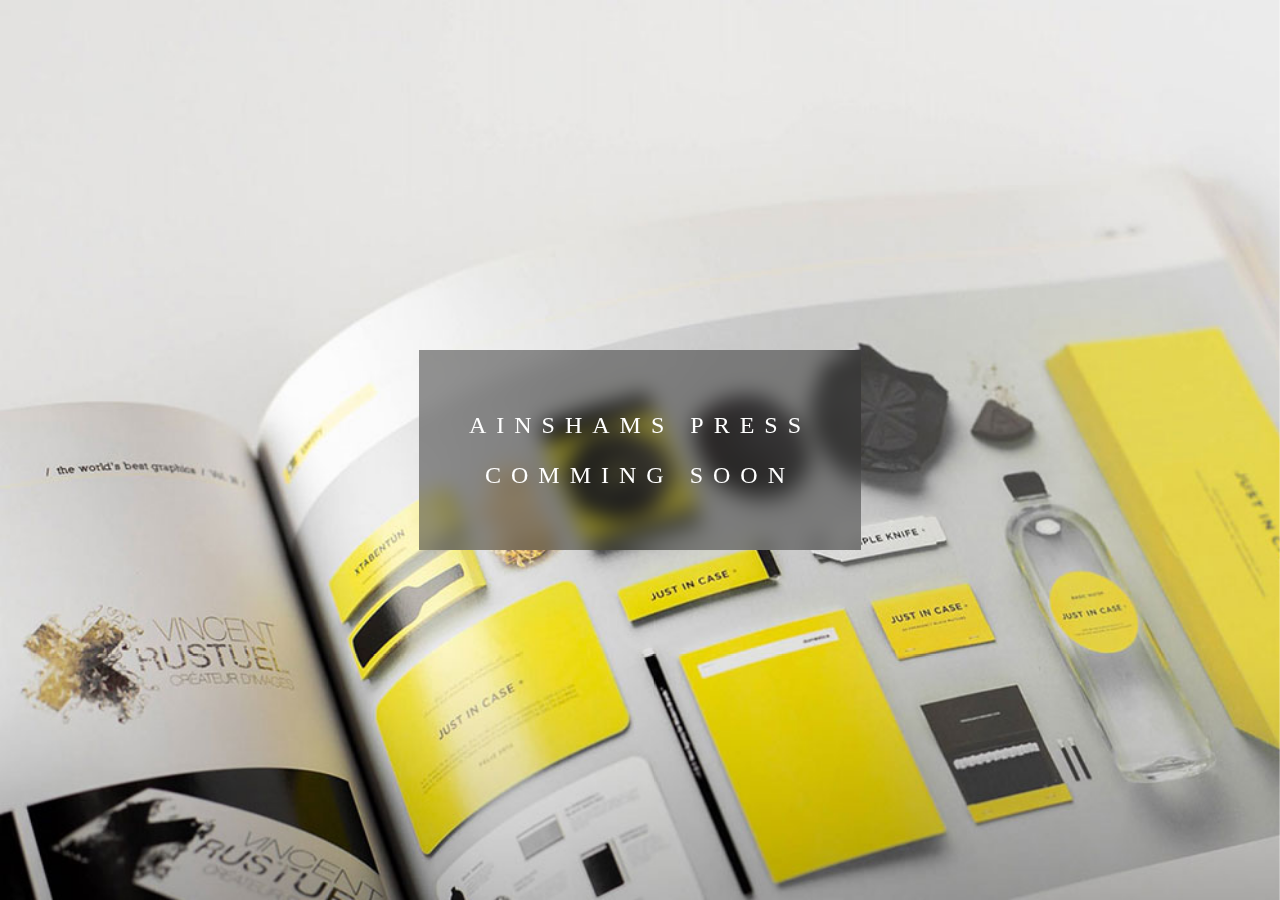
<file: h/index.html>
<!DOCTYPE html>
<html lang="en">

<head>
    <meta charset="UTF-8">
    <meta http-equiv="X-UA-Compatible" content="IE=edge">
    <meta name="viewport" content="width=device-width, initial-scale=1.0">
    <title>Ainshams press - comming soon</title>
    <style>
        * {
            margin: 0;
            padding: 0;
        }

        div {
            position: fixed;
            height: 100%;
            width: 100%;
            background-image: url(page.jpg);
            background-size: cover;
            font-family: roboto;

            display: flex;
            align-items: center;
            justify-content: center;
        }

        h2 {
            text-align: center;
            font-weight: 300;
            letter-spacing: 10px;
            display: block;
            text-transform: uppercase;
            color: white;
            line-height: 50px;
        }

        span {
            background-color: #2c2c2c80;
            backdrop-filter: blur(10px);

            padding: 50px;
        }
    </style>
</head>

<body>
    <div>
        <span>
            <h2><b>Ainshams press</b>
                <br> Comming Soon
            </h2>
        </span>

    </div>
</body>

</html>
</file>
